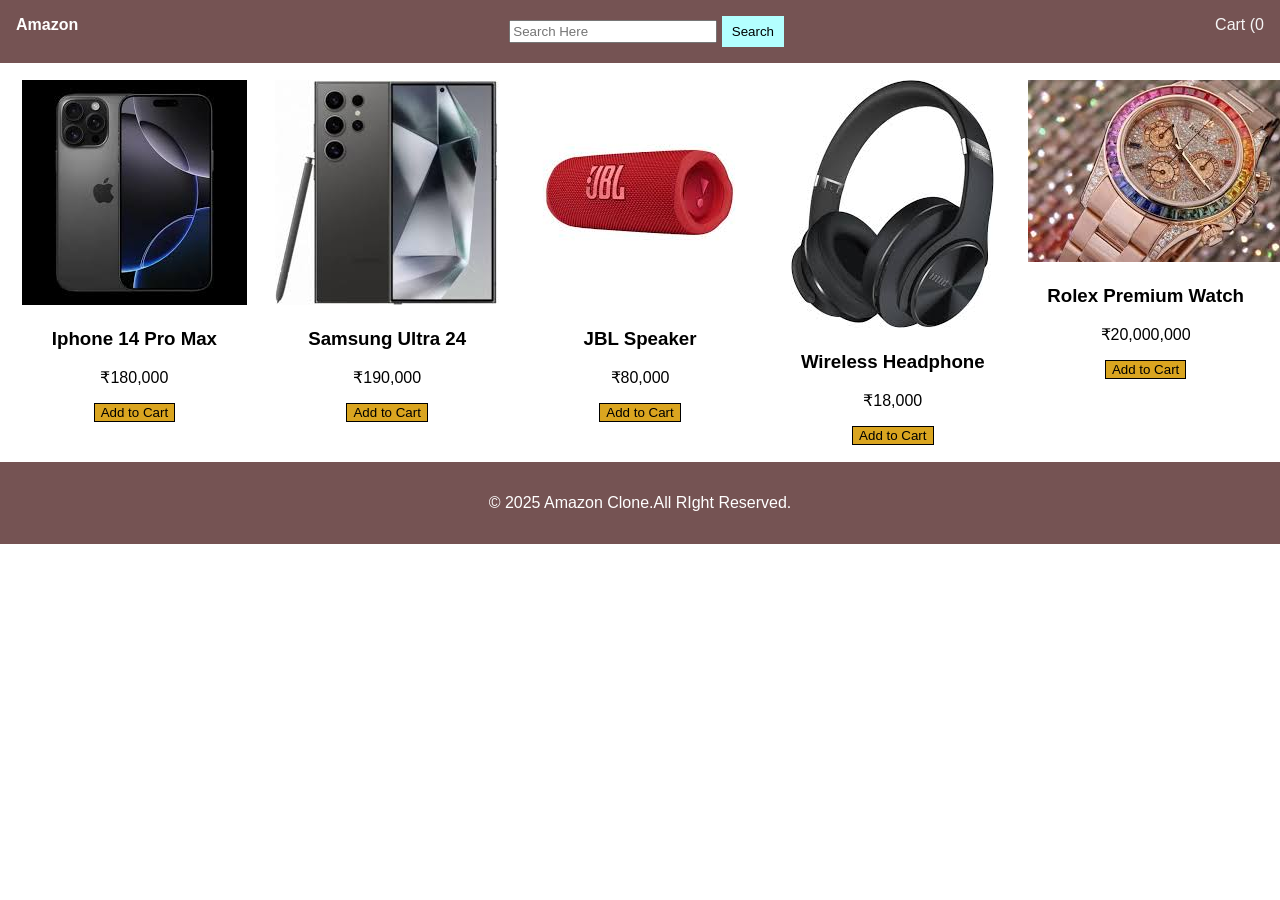
<file: index.html>
<!DOCTYPE html>
<html lang="en">
<head>
    <link rel="stylesheet" href="style.css">
    <meta charset="UTF-8">
    <meta name="viewport" content="width=device-width, initial-scale=1.0">
    <title>Final Amazon</title>
</head>
<body>
    <header>
        <div class="logo">Amazon</div>
        <div><input type="text" placeholder="Search Here ">
        <button>Search</button>
    </div>
    <div class="cart-link">
        <a href="checkout.html">Cart (<span id="cart-count">2)</span> </a>
    </div>
    </header>
    <main id="product-list"></main>
    <footer>
        <p>&copy; 2025 Amazon Clone.All RIght Reserved.</p>
    </footer>
    <script src="script.js"></script>
</body>
</html>
</file>
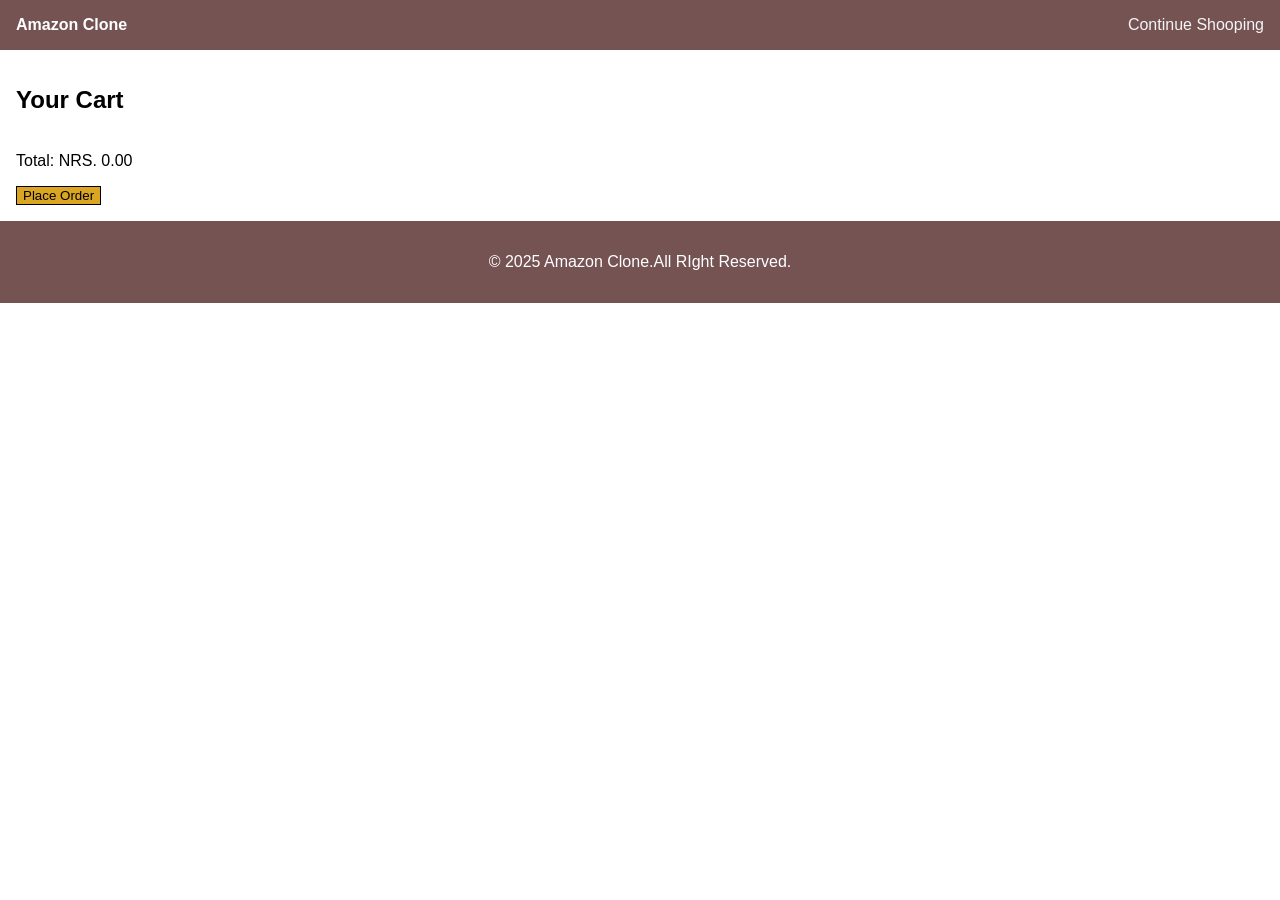
<file: checkout.html>
<!DOCTYPE html>
<html lang="en">
<head>
    <link rel="stylesheet" href="style.css">
    <meta charset="UTF-8">
    <meta name="viewport" content="width=device-width, initial-scale=1.0">
    <title>Checkout</title>
</head>
<body>
    <header>
    <div class="logo">Amazon Clone</div>
    <a href="index.html">Continue Shooping</a>
    </header>
    <main>
        <h2>Your Cart</h2>
        <ul id="checkout-item"></ul>
        <p>Total: <span id="checkout-total">NRS. 0.00</span></p>
        <button onclick="completeCheckout()">Place Order</button>
    </main>
    <footer>
        <p>&copy; 2025 Amazon Clone.All RIght Reserved.</p>
    </footer>
    <script src="checkout.js"></script>
</body>
</html>
</file>
<file: style.css>
body{
    font-family: Arial, Helvetica, sans-serif;
    margin: 0;
    background: white;
}
header{
    background-color: rgb(117, 83, 83);
    color: white;
    display: flex;
    justify-content: space-between;
    padding: 1rem;

}
header input{
    padding: 2px;
    width: 200px;

}
header button{
    padding:8px 10px ;
    background-color: rgb(179, 255, 255);
    border: none;
    cursor: pointer;
}
.logo{
    font-size: 1rem;
    font-weight: bold;
}
a{
    color: whitesmoke;
    text-decoration: none;
}
main{
    padding: 1rem;

}
 
#product-list{
    display: grid;
    grid-template-columns: repeat(auto-fit, minmax(220px,1fr));
    gap: 1rem;
}
.product{
    background-color: white;
    border: 1px solid white;
    padding: 1 rem;
    border-radius: 6px;
    text-align: center;
}
.product image{
    width: 200;
    height: 200;
    object-fit: cover;

}
button{
    background-color: goldenrod;
    border: 1px solid black;
    padding: 0.5 rem 1 rem;
    cursor: pointer;
}
ul{
    list-style: none;
    padding: 1px;
}
li{
    background-color: aliceblue;
    margin-bottom: 0.5rem;
    padding: 0.5rem;
    border: 1px solid red;
}

footer{
    background-color: rgb(117, 83, 83);
    color: white;
    text-align: center;
    padding: 1rem;
}
</file>
